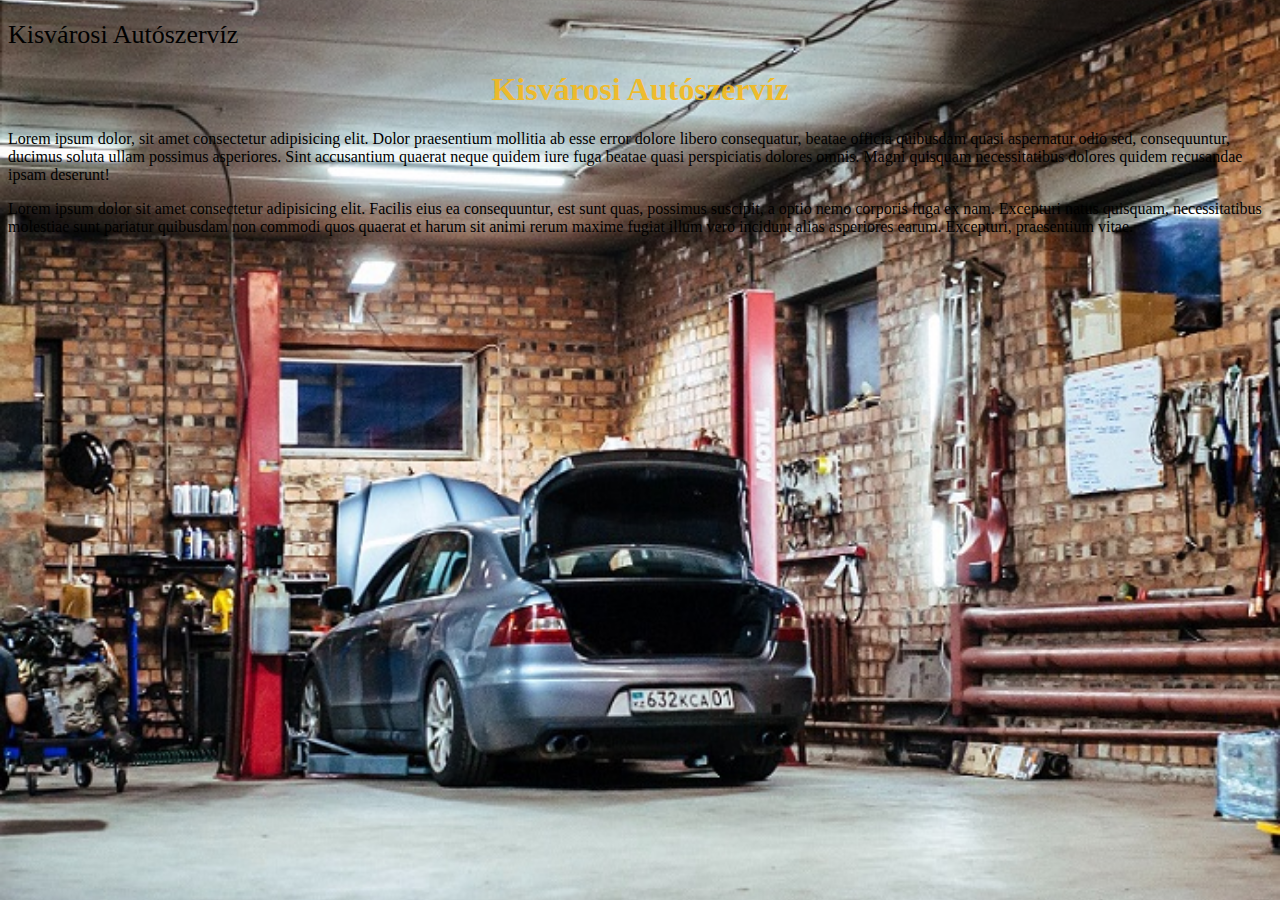
<file: index.html>
<!DOCTYPE html>
<html lang="hu">
<head>
    <meta charset="UTF-8">
    <meta http-equiv="X-UA-Compatible" content="IE=edge">
    <meta name="viewport" content="width=device-width, initial-scale=1.0">
    <link href="https://cdn.jsdelivr.net/npm/bootstrap@5.1.3/dist/css/bootstrap.min.css" rel="stylesheet" integrity="sha384-1BmE4kWBq78iYhFldvKuhfTAU6auU8tT94WrHftjDbrCEXSU1oBoqyl2QvZ6jIW3" crossorigin="anonymous">
    <link rel="stylesheet" href="style.css" media="screen">
    <link rel="stylesheet" href="print.css" media="screen">
    <title>Kisvárosi Autószervíz</title>
</head>
<body>
    <nav class="navbar navbar-expand-lg  fixed-top">
        
        <div class="container justify-text-center uc">
            <a class="navbar-brand " href="index.html">Kisvárosi Autószervíz</a>
        <button class="navbar-toggler" type="button" data-bs-toggle="collapse" data-bs-target="#navbarNav" aria-controls="navbarNav" aria-expanded="false" aria-label="Toggle navigation">
            <span class="navbar-toggler-icon"></span>
        </button>
        <div class="collapse navbar-collapse " id="navbarNav">
            <ul class="navbar-nav">
                <li class="nav-item">
                    <a class="nav-link" href="szolgaltatasok.html">Szolgáltatások</a>
                </li>
                <li class="nav-item">
                    <a class="nav-link" href="kapcsolat.html">Kapcsolat</a>
                </li> 
               </ul> 
            </div>
        </div>
    </nav>
    <p>
        <h1>Kisvárosi Autószervíz</h1>
    </p>
    <p>Lorem ipsum dolor, sit amet consectetur adipisicing elit. Dolor praesentium mollitia ab esse error dolore libero consequatur, beatae officia quibusdam quasi aspernatur odio sed, consequuntur, ducimus soluta ullam possimus asperiores. Sint accusantium quaerat neque quidem iure fuga beatae quasi perspiciatis dolores omnis. Magni quisquam necessitatibus dolores quidem recusandae ipsam deserunt!</p>
    <p>Lorem ipsum dolor sit amet consectetur adipisicing elit. Facilis eius ea consequuntur, est sunt quas, possimus suscipit, a optio nemo corporis fuga ex nam. Excepturi natus quisquam, necessitatibus molestiae sunt pariatur quibusdam non commodi quos quaerat et harum sit animi rerum maxime fugiat illum vero incidunt alias asperiores earum. Excepturi, praesentium vitae.</p>
    




    <script src="https://cdn.jsdelivr.net/npm/bootstrap@5.1.3/dist/js/bootstrap.bundle.min.js" integrity="sha384-ka7Sk0Gln4gmtz2MlQnikT1wXgYsOg+OMhuP+IlRH9sENBO0LRn5q+8nbTov4+1p" crossorigin="anonymous"></script>
</body>
</html>
</file>
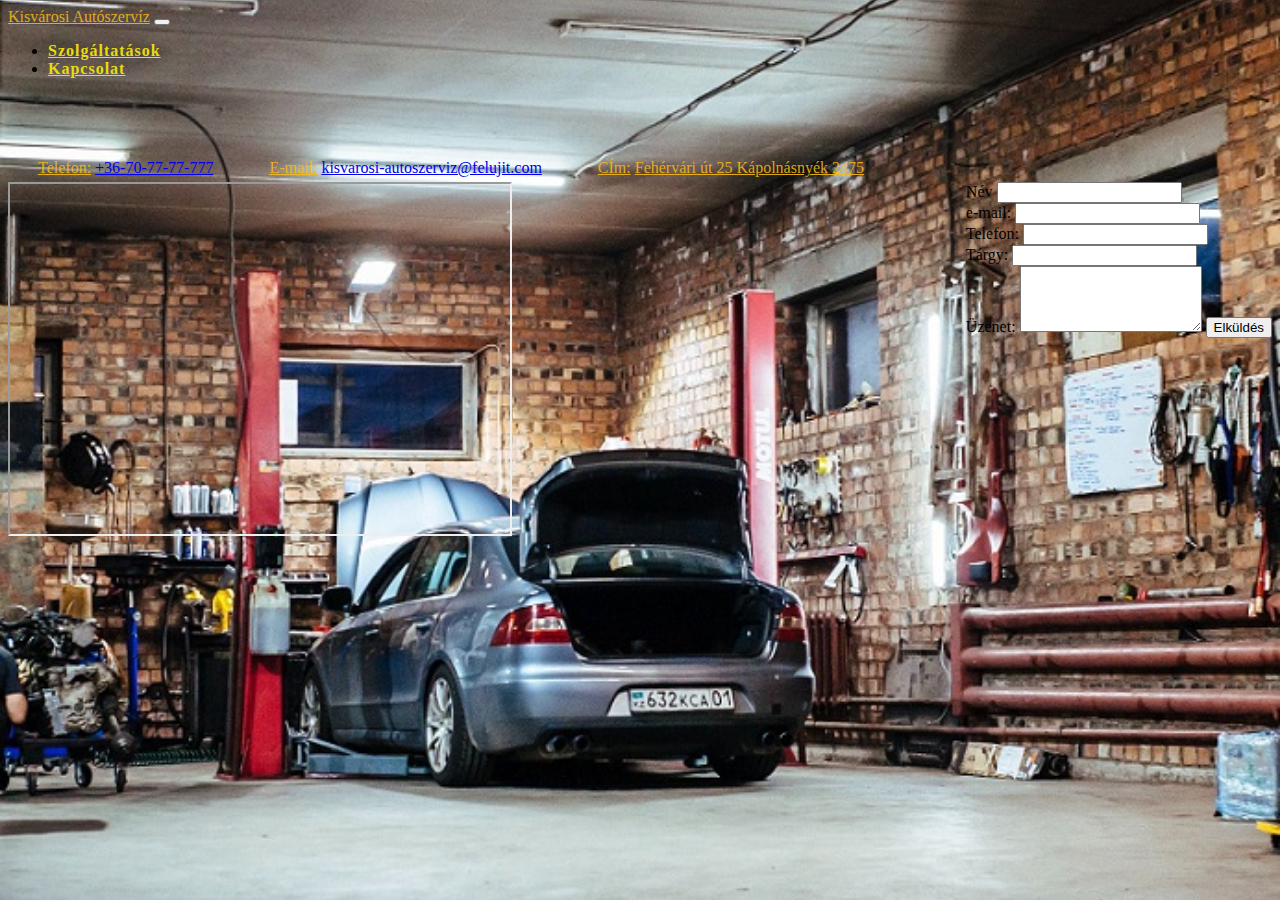
<file: kapcsolat.html>
<!DOCTYPE html>
<html lang="hu">
<head>
    <meta charset="UTF-8">
    <meta http-equiv="X-UA-Compatible" content="IE=edge">
    <meta name="viewport" content="width=device-width, initial-scale=1.0">
    <link href="https://cdn.jsdelivr.net/npm/bootstrap@5.1.3/dist/css/bootstrap.min.css" rel="stylesheet" integrity="sha384-1BmE4kWBq78iYhFldvKuhfTAU6auU8tT94WrHftjDbrCEXSU1oBoqyl2QvZ6jIW3" crossorigin="anonymous">
    <link rel="stylesheet" href="style.css" media="screen">
    <link rel="stylesheet" href="print.css" media="print">
    <title>Kapcsolat-Kisvárosi Autószervíz</title>
</head>
<body>
    <nav class="navbar navbar-expand-lg  fixed-top">
        
        <div class="container">
            <a class="navbar-brand" href="index.html">Kisvárosi Autószervíz</a>
        <button class="navbar-toggler" type="button" data-bs-toggle="collapse" data-bs-target="#navbarNav" aria-controls="navbarNav" aria-expanded="false" aria-label="Toggle navigation">
            <span class="navbar-toggler-icon"></span>
        </button>
        <div class="collapse navbar-collapse justify-content-end" id="navbarNav">
            <ul class="navbar-nav">
                <li class="nav-item">
                    <a class="nav-link" href="szolgaltatasok.html">Szolgáltatások</a>
                </li>
                <li class="nav-item">
                    <a class="nav-link" href="kapcsolat.html">Kapcsolat</a>
                </li> 
               </ul> 
            </div>
        </div>
    </nav>
    <table>
        <tr>
            <td>Telefon:</td>
        <td>
            <a class="btn btn-outline-light btn-lg" href="tel:+36707777777">+36-70-77-77-777</a>
        </td>
    </tr>
        <tr>
            <td>E-mail:</td>
            <td>
                <a class="btn btn-outline-light btn-lg" href="email:kisvarosi-autszerviz@felujit.com">kisvarosi-autoszerviz@felujit.com </a>
            </td>
        </tr>
        <tr>
            <td>CÍm:</td>
        <td>Fehérvári út 25 Kápolnásnyék 2475</td>
    </tr>
     </table>
    <iframe id="terkep" 
    src="https://www.google.com/maps/embed?pb=!1m18!1m12!1m3!1d2732.4230082537815!2d18.71346706769022!3d47.26072740000001!2m3!1f0!2f0!3f0!3m2!1i1024!2i768!4f13.1!3m3!1m2!1s0x476a0748f5d2fda3%3A0xdcd31937b5f86382!2zS8OhcG9sbsOhc255w6lrLCBGZWjDqXJ2w6FyaSDDunQgMjUsIDI0NzU!5e1!3m2!1shu!2shu!4v1636271793091!5m2!1shu!2shu" 
    allowfullscreen="" loading="lazy" >
    </iframe> 
    <form action="" method="post" class="row">
         <div class="col-12 col-lg-6 mb-3">
            <div class="input-group text-right mr2">
                <span class="input-group-text">Név</span>
                <input type="text" name="nev" class="form-control" required>
            </div>
            <div class="input-group">
                <span class="input-group-text">e-mail:</span>
                <input type="email" name="email" class="form-control" required>
            </div>
            <div class="input-group">
                <span class="input-group-text">Telefon:</span>
                <input type="text" name="tel" class="form-control" required>
            </div>
            <div class="input-group">
                <span class="input-group-text">Tárgy:</span>
                <input type="text" name="targy" class="form-control" required>
            </div>
            <div class="col-12 text-center bolder">
                <label>Üzenet:</label>
                <textarea name="uzenet" rows="4" class="form-control mb-1"></textarea>
                <button type="submit" class="btn btn-primary">Elküldés</button>
            </div>
        <div>
    </form> 
    
    </div>
   <script src="https://cdn.jsdelivr.net/npm/bootstrap@5.1.3/dist/js/bootstrap.bundle.min.js" 
   integrity="sha384-ka7Sk0Gln4gmtz2MlQnikT1wXgYsOg+OMhuP+IlRH9sENBO0LRn5q+8nbTov4+1p" crossorigin="anonymous"></script>
</body>
</html>
</file>
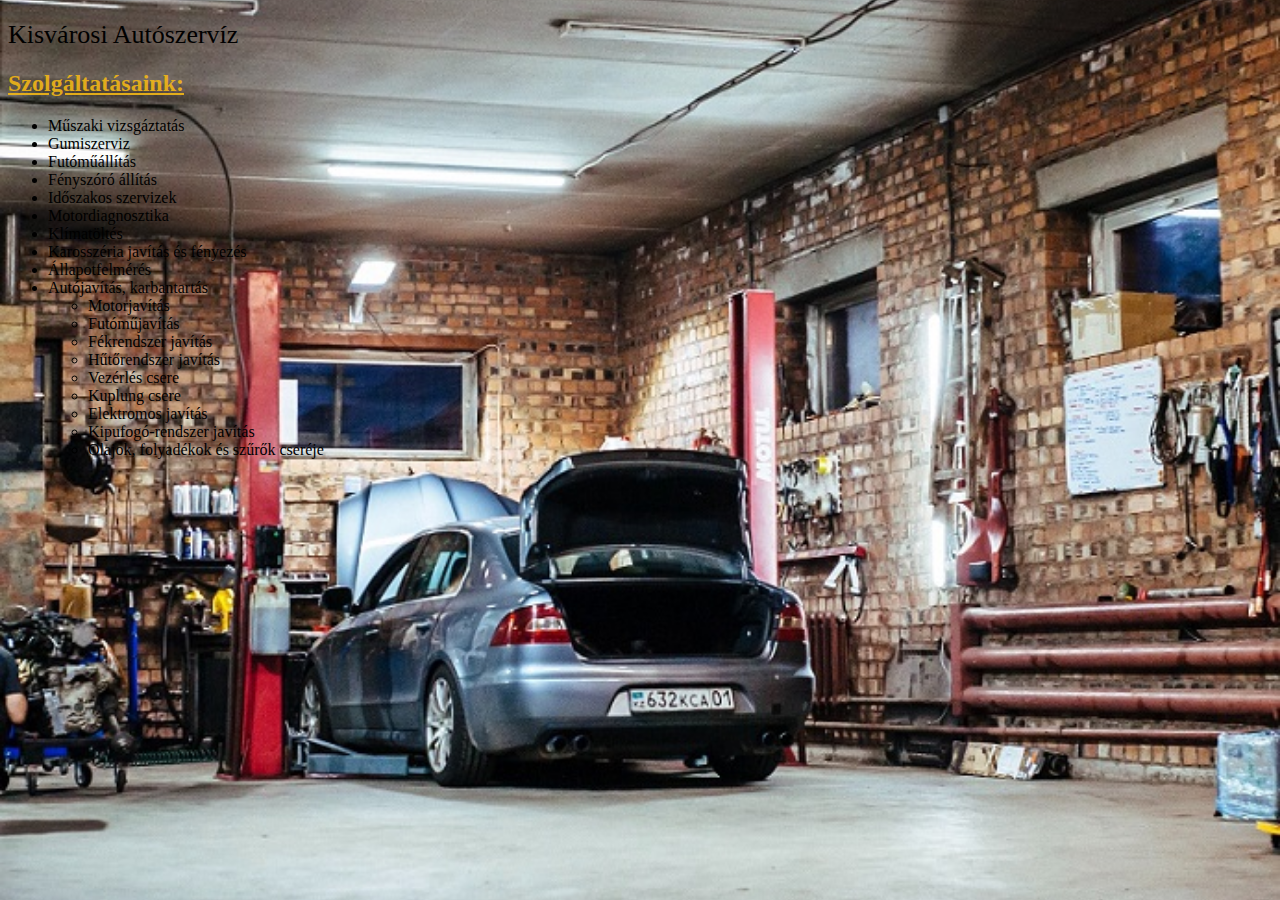
<file: szolgaltatasok.html>
<!DOCTYPE html>
<html lang="hu">
<head>
    <meta charset="UTF-8">
    <meta http-equiv="X-UA-Compatible" content="IE=edge">
    <meta name="viewport" content="width=device-width, initial-scale=1.0">
    <link href="https://cdn.jsdelivr.net/npm/bootstrap@5.1.3/dist/css/bootstrap.min.css" rel="stylesheet" integrity="sha384-1BmE4kWBq78iYhFldvKuhfTAU6auU8tT94WrHftjDbrCEXSU1oBoqyl2QvZ6jIW3" crossorigin="anonymous">
    <link rel="stylesheet" href="style.css" media="screen">
    <link rel="stylesheet" href="print.css" media="screen">
    <title>Szolgáltatások-Kisvárosi Autószervíz</title>
</head>
<body>
      <nav class="navbar navbar-expand-lg   fixed-top">
        
        <div class="container">
            <a class="navbar-brand" href="index.html">Kisvárosi Autószervíz</a>
        <button class="navbar-toggler" type="button" data-bs-toggle="collapse" data-bs-target="#navbarNav" aria-controls="navbarNav" aria-expanded="false" aria-label="Toggle navigation">
            <span class="navbar-toggler-icon"></span>
        </button>
        <div class="collapse navbar-collapse justify-content-end" id="navbarNav">
          <ul class="navbar-nav">
                <li class="nav-item">
                    <a class="nav-link" href="szolgaltatasok.html">Szolgáltatások</a>
                </li>
                <li class="nav-item">
                    <a class="nav-link" href="kapcsolat.html">Kapcsolat</a>
                </li> 
               </ul> 
            </div>
        </div>
      </nav>  
    <div class="text-center">
      <h2>Szolgáltatásaink:</h2>
      <ul>
            <li>Műszaki vizsgáztatás </li>
            <li>Gumiszerviz </li>
            <li>Futóműállítás </li>
            <li>Fényszóró állítás </li>
            <li>Időszakos szervizek</li>
            <li>Motordiagnosztika</li>
            <li>Klímatöltés </li>
            <li>Karosszéria javítás és fényezés </li>
            <li>Állapotfelmérés</li>
            <li>Autójavítás, karbantartás 
                <ul>
                    <li>Motorjavítás </li>
                    <li>Futóműjavítás</li>
                    <li>Fékrendszer javítás</li>
                    <li>Hűtőrendszer javítás</li>
                    <li>Vezérlés csere </li>
                    <li>Kuplung csere</li>
                    <li>Elektromos javítás</li>
                    <li>Kipufogó-rendszer javítás</li>
                    <li>Olajok, folyadékok és szűrők cseréje</li>
                </ul>
            </li>
        </ul>
     </div>
     <div id="carouselExampleIndicators" class="carousel slide" data-bs-ride="carousel">
      <div class="carousel-indicators">
        <button type="button" data-bs-target="#carouselExampleIndicators" data-bs-slide-to="0" class="active" aria-current="true" aria-label="Slide 1"></button>
        <button type="button" data-bs-target="#carouselExampleIndicators" data-bs-slide-to="1" aria-label="Slide 2"></button>
        <button type="button" data-bs-target="#carouselExampleIndicators" data-bs-slide-to="2" aria-label="Slide 3"></button>
        <button type="button" data-bs-target="#carouselExampleIndicators" data-bs-slide-to="3" aria-label="Slide 4"></button>
        <button type="button" data-bs-target="#carouselExampleIndicators" data-bs-slide-to="4" aria-label="Slide 5"></button>
        <button type="button" data-bs-target="#carouselExampleIndicators" data-bs-slide-to="5" aria-label="Slide 6"></button>
        <button type="button" data-bs-target="#carouselExampleIndicators" data-bs-slide-to="6" aria-label="Slide 7"></button>
        </div>
      <div class="carousel-inner">
        <div class="carousel-item active">
          <img src="img/fekrendszer javita kisvarosi_autoszerviz.jpg" class="mx-auto d-block" alt="fekrendszer"  >
        </div>
        <div class="carousel-item">
          <img src="img/ecu ovverride kisvarosi_autoszerviz.jpg"  class="mx-auto d-block"  alt="ecu">
        </div>
        <div class="carousel-item">
           <img src="img/kuplung csere kisvarosi_autoszerviz.jpg" class="float-start"  alt="kuplung">
            <img src="img/gumi szerviz kisvarosi_autoszerviz.jpg"  class="float-end"  alt="Gumiszerviz">
       </div>
        <div class="carousel-item">
          <img src="img/muszaki vizsga kisvarosi_autoszerviz.jpg"  class="mx-auto d-block" alt="muszaki">
        </div>
        <div class="carousel-item">
          <img src="img/ODB diagnozis kisvarosi_autoszerviz.jpg" class="mx-auto d-block"  alt="diagnozis">
        </div>
        <div class="carousel-item">
          <img src="img/olaj csere kisvarosi_autoszerviz.jpg"  class="mx-auto d-block" alt="olaj csere">
        </div>
        <div class="carousel-item">
          <img src="img/kuplung csere kisvarosi_autoszerviz.jpg" class="float-end" alt="kuplung">
          <img src="img/gumi szerviz kisvarosi_autoszerviz.jpg"  class="float-start" alt="Gumiszerviz">
       </div>
       </div>
      <button class="carousel-control-prev" type="button"   data-bs-target="#carouselExampleIndicators" data-bs-slide="next">
        <span class="carousel-control-next-icon" aria-hidden="true"></span>
        <span class="visually-hidden">Next</span>
      </button>
      <button class="carousel-control-next" type="button" data-bs-target="#carouselExampleIndicators" data-bs-slide="next">
        <span class="carousel-control-next-icon" aria-hidden="true"></span>
        <span class="visually-hidden">Next</span>
      </button>
      <button class="carousel-control-next" type="button" data-bs-target="#carouselExampleIndicators" data-bs-slide="next">
        <span class="carousel-control-next-icon" aria-hidden="true"></span>
        <span class="visually-hidden">Next</span>
      </button>
      <button class="carousel-control-next" type="button" data-bs-target="#carouselExampleIndicators" data-bs-slide="next">
        <span class="carousel-control-next-icon" aria-hidden="true"></span>
        <span class="visually-hidden">Next</span>
      </button>
      <button class="carousel-control-next" type="button" data-bs-target="#carouselExampleIndicators" data-bs-slide="next">
        <span class="carousel-control-next-icon" aria-hidden="true"></span>
        <span class="visually-hidden">Next</span>
      </button>
      <button class="carousel-control-next" type="button" data-bs-target="#carouselExampleIndicators" data-bs-slide="next">
        <span class="carousel-control-next-icon" aria-hidden="true"></span>
        <span class="visually-hidden">Next</span>
      </button>
    </div>

      
   <script src="https://cdn.jsdelivr.net/npm/bootstrap@5.1.3/dist/js/bootstrap.bundle.min.js" integrity="sha384-ka7Sk0Gln4gmtz2MlQnikT1wXgYsOg+OMhuP+IlRH9sENBO0LRn5q+8nbTov4+1p" crossorigin="anonymous"></script>
</body>
</html>
</file>
<file: style.css>
body{
    background-image: url(img/bg.jpg);
    background-repeat: no-repeat;
    background-size: cover;
    background-attachment: fixed;
    background-position: 50% 50%;
}
.navbar-spacing {
    height: 20px;
}
.navbar-brand{
    text-align: justify center;
    color:rgba(245, 185, 22, 0.89);
    text-shadow:silver ;
    size: 35px;
}
h1{
    text-align: center;
    color:rgba(245, 185, 22, 0.89);
    text-decoration-color:  rgb(14, 13, 13);
    text-decoration: double;
    text-shadow: silver;
    size: 40px;
}
.navbar .navbar-nav .nav-item .nav-link {
    color: rgb(233, 218, 18);
    font-weight: bold;
    letter-spacing: 1px;
    transition: all 0.2s ease 0s;
    max-height: 25px;
}


    

h2{
    color: rgba(245, 185, 22, 0.89);
    text-decoration: underline;
}
tr{
    float: inline-start;
    margin: 60px 25px auto;
    text-align:center;
    size: 30px;
}
td{
    color: rgba(245, 185, 22, 0.89);
    text-decoration: underline;
}
iframe{
    
    height: 350px;
    width: 500px;
 }
form{
    float: inline-end;
    text-align: left;

}
a{
    border-color:rgba(245, 185, 22, 0.89);

}
</file>
<file: print.css>
.navbar-toggler, .navbar-collapse {
    display: none;
}

.navbar-brand {
    color: black;
    text-decoration: none;
    font-size: 26px;
    display: block;
    margin-top: 20px;
}

h1 {
    text-align: center;
}
.carousel {
    display: none;
}
.form-container {
    display: none;
}iframe {
    width: 500px;
    height: 350px;
    border: 1px solid black;
    display: block;
    margin: 0 auto;
}
</file>
